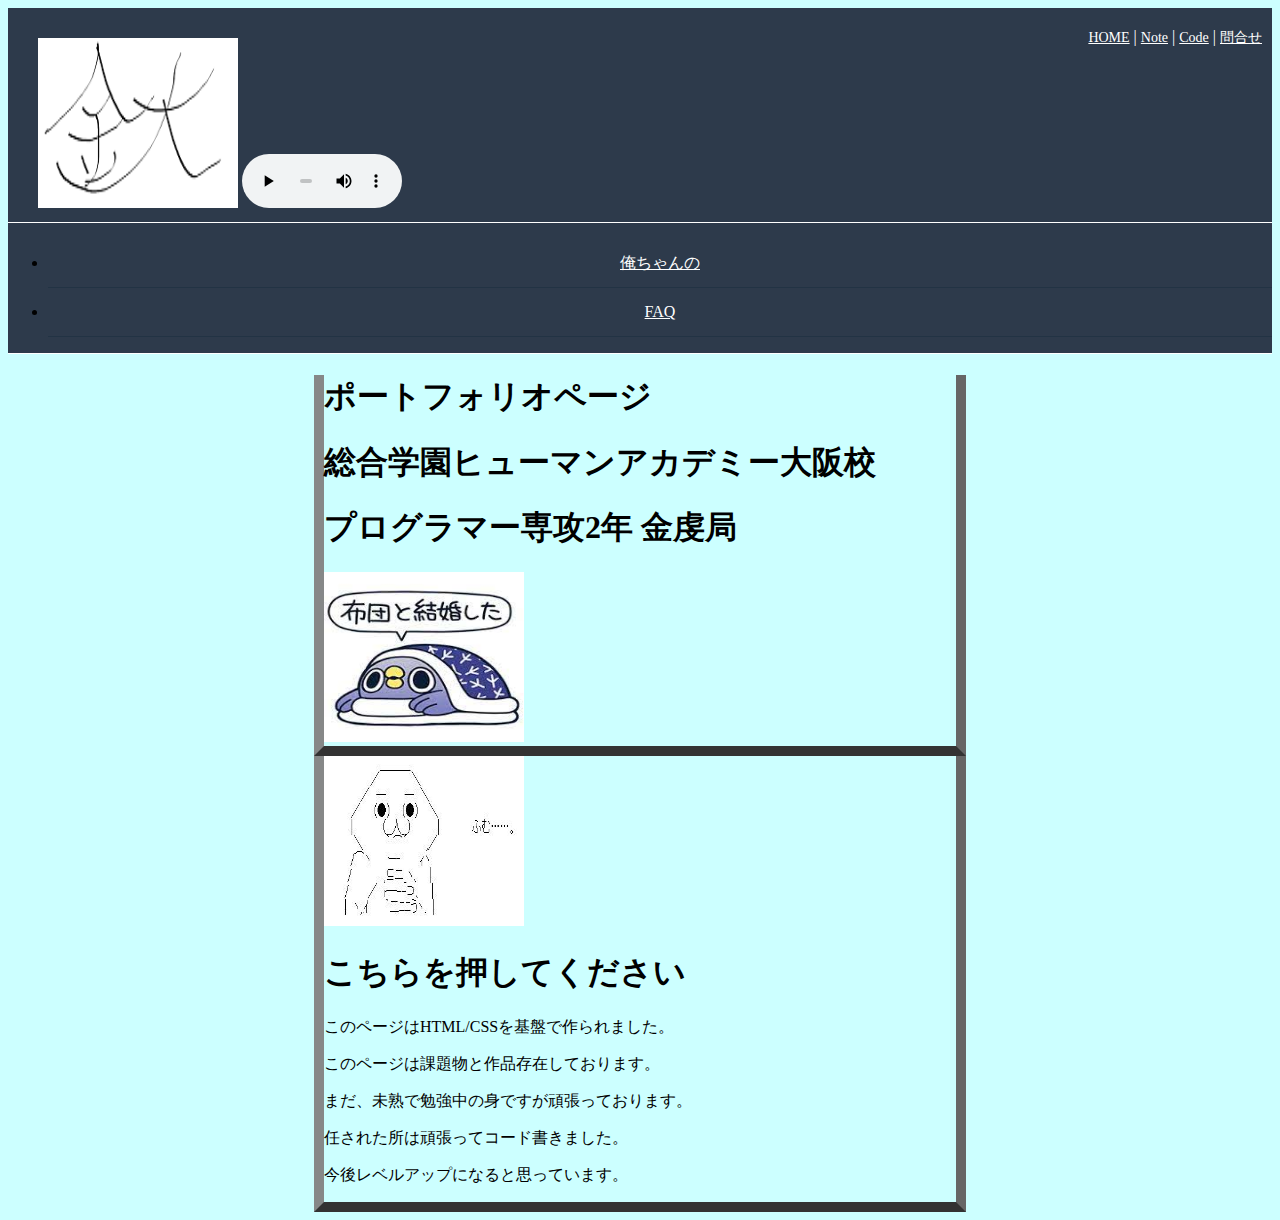
<file: index.html>
<!DOCTYPE html>
<html>
<head>
    <meta name="viewport" content="width=device-width,initial-scale=1.0
    ,minimum-scale=1.0,maximum-scale=1.0,user-scalable=no">    
    <meta charset="utf-8"/>
    <title>ポートフォリオ</title>
    <link rel="stylesheet" href= "style.css"/>
</head>

<body>
<div id = "page"> 
	<header>
        <div id="k">
            <img src="./image/k.png" 
            width="200" height="170">
            <audio controls src="ニャンキャット.mp3" style="width:160px;"> 対応していません。</audio>
        </div>
		<div id="menu">
			<a href="#">HOME</a> |
			<a href="#">Note</a> |
			<a href="#">Code</a> |
			<a href="#">問合せ</a>
        </div>   
        <nav>
            <ul>
			    <li><a href="#">俺ちゃんの</a></li>
                <li><a href="#">FAQ</a></li>
            </ul>
        </nav>
    </header>

    <div id="Maim_page">
        <div id="heading">
            <h1>ポートフォリオページ</h1>
            <h1>総合学園ヒューマンアカデミー大阪校</h1>
            <h1>プログラマー専攻2年 金虔局</h1> 
        </div>
        <img src="./image/ダウンロード.png" 
        alt=""width="200" height="170"font-size="14px">
    </div>

<div id="Maim_page">
   
   
    <a  href="portfolio/index.html" hreflang="ja" target="_self">
        <img src="./image/yaruo.jpg" alt="profile"
        width="200" height="170">

    </a>
    <h1>こちらを押してください</h1>
        <p>このページはHTML/CSSを基盤で作られました。</p>
        <p>このページは課題物と作品存在しております。</p>
        <p>まだ、未熟で勉強中の身ですが頑張っております。</p>
        <p>任された所は頑張ってコード書きました。</p>
        <p>今後レベルアップになると思っています。</p>
    </div>
</div>


</body>

</html>
</file>
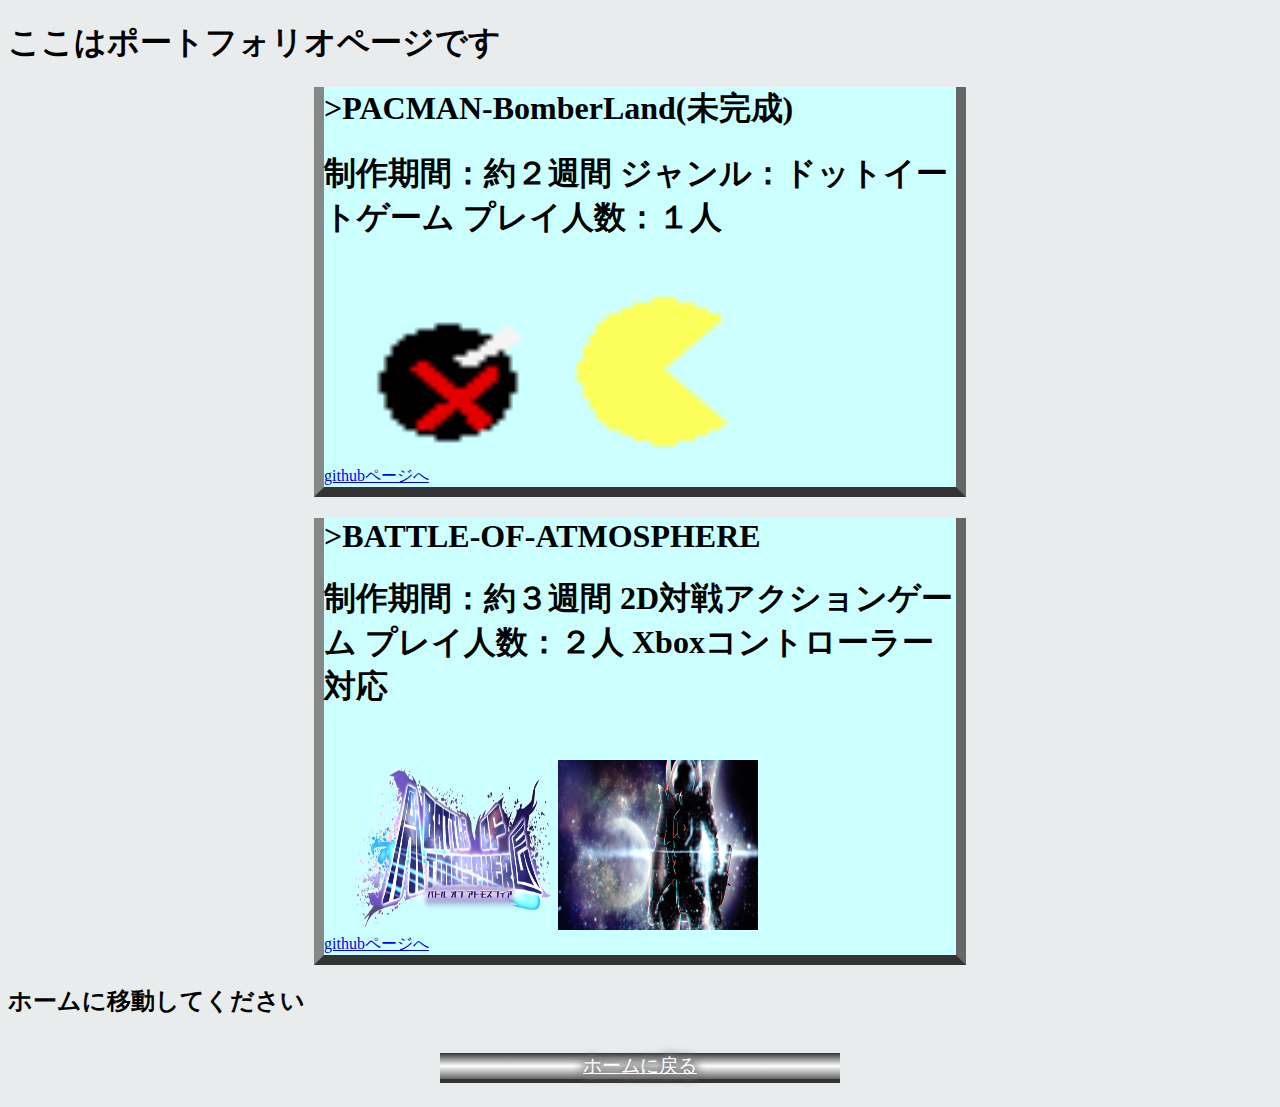
<file: portfolio/index.html>
<!DOCTYPE html>
<html>
    <head>
        <meta name="viewport" content="width=device-width,initial-scale=1">
        <title>金のポートフォリオ
        </title> 
        <link  rel="stylesheet" href="../portfolio/style.css"/>
    </head>
    
    <body>
        <div id="main">

            <div id="portfolioMain">

                <div id="heading">
                    <h1>ここはポートフォリオページです</h1>
                </div>

                <div id="Maim_page">
                    <div id="heading">
                        <h1>>PACMAN-BomberLand(未完成)</h1>
                        <h1>  
                            制作期間：約２週間
                            ジャンル：ドットイートゲーム
                            プレイ人数：１人
                        </h1>

                    </div>
                
                    <div id="profile">
                        <img src="../image_2/爆弾 1.png" 
                        alt=""width="200" height="170"font-size="14px">
                        <img src="../image_2/パックマン.png" 
                        alt=""width="200" height="170"font-size="14px">    
                    </div>
                    <a href="https://github.com/kimgeonguk/PACMAN-BomberLand">githubページへ</a>
                </div>
                
                <div id="Maim_page">
                    <div id="heading">
                        <h1>>BATTLE-OF-ATMOSPHERE</h1>
                        <h1>
                            制作期間：約３週間
                            2D対戦アクションゲーム
                            プレイ人数：２人
                            Xboxコントローラー対応
                        </h1>
                    </div>
                
                    <div id="profile">
                        <img src="../image_2/title_logo.png" 
                        alt=""width="200" height="170"font-size="14px">
                        <img src="../image_2/title_bg.png" 
                        alt=""width="200" height="170"font-size="14px">
                    </div>
                    <a href="https://github.com/kimgeonguk/BATTLE-OF-ATMOSPHERE">githubページへ</a>
                </div>

                <h2>ホームに移動してください</h2>


                <div id="backToHomeArea">
                    <a href="../index.html" hreflang="ja" target="_self">ホームに戻る</a>
                </div>
            </div>
        </div>
    </body>
</html>
</file>
<file: style.css>
#Maim_page
{
    width: 50%;
    margin: auto;
    max-width: 10000px;
    min-width: 300px;
    border-right: 10px solid #666;
    border-bottom: 10px solid #333;
    border-left: 10px solid #868888;
    background: #333, #868888 , #d8dcdc , white , #666;
}

body
{
color :black;
background:#CCFFFF;
    
} 

#wrapper
{
    max-width:68rem;
    margin:0 auto;
}

header
{
    width: 100%;
    background-color: #2d3a4b;
    position: relative;
}
 
#k
{
    padding-top: 30px;
    padding-left: 30px;
}
#menu
{
    position: absolute;
    right: 10px;
    top: 20px;
    color: white;
}

#menu a
{
    color: white;font-size: 14px;
}
 
nav
{
    border-top: 1px solid white;
    border-bottom: 1px solid white;
    margin-top: 10px;
}
 
nav li
{
    line-height: 3em;
    border-bottom: 1px solid #223344;
}
 
nav li a
{
    color: white;
    display: block;
    text-align: center;
}
 
nav li a:hover
{
    background-color: white;
    color: black;
}
 
footer{padding: 0px 10px;}
footer img{width: 100%;}
</file>
<file: portfolio/style.css>
#Maim_page
{
    width: 50%;
    margin: auto;
    max-width: 10000px;
    min-width: 300px;
    border-right: 10px solid #666;
    border-bottom: 10px solid #333;
    border-left: 10px solid #868888;
    background:#CCFFFF;

}

#profile
{
    padding-top: 30px;
    padding-left: 30px;
}


#backToHomeArea
{
    max-width: 400px;
    min-width: 200px;
    padding: 1rem;
    margin: 0px auto;
    text-align:center; 
}

#backToHomeArea a
{
    color: white;
    display: block;
    border-bottom: 4px solid #333;
    background-image: linear-gradient( #333 0%, #868888 20%, white 50%, #666 100%);
    font-size: calc(0.8rem + .5vw);
    text-shadow:2px  2px 10px #777 ,-2px  2px 10px #777 ,2px -2px 10px #777 ,-2px -2px 10px #777;
}

body
{
color :black;
background:#e9ecec;    
} 

footer{padding: 0px 10px;}
footer img{width: 100%;}
</file>
